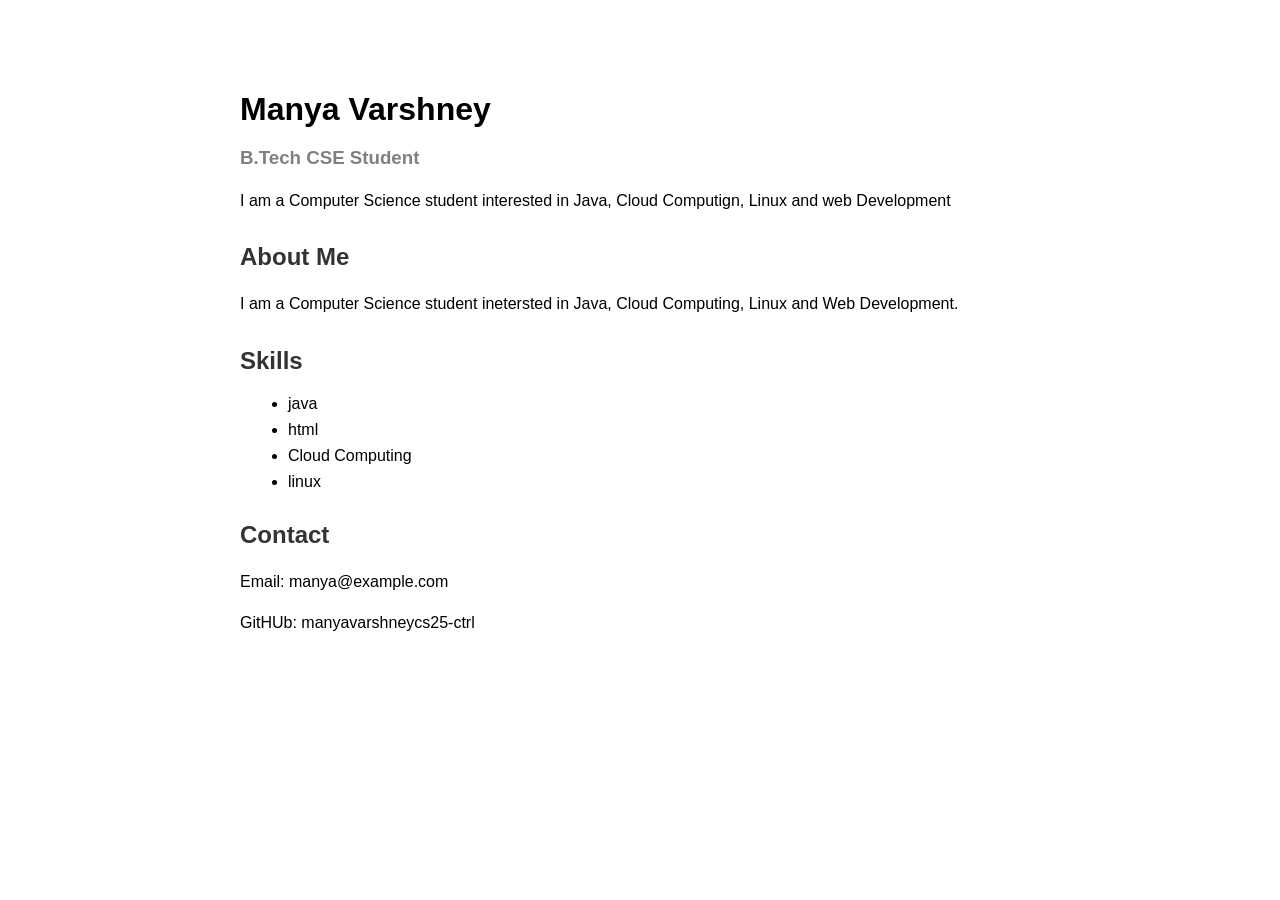
<file: index.html>
<!DOCTYPE html>
<html>
	<head>
		<title>Manya Varshney | Portfolio</title>
                <link rel="stylesheet" href="style.css">

	</head>
	<body>

            <div class="container">
		<h1>Manya Varshney</h1>
		<h3>B.Tech CSE Student</h3>
                 <p>
                      I am a Computer Science student interested in Java, Cloud Computign, Linux and web Development
                 </p>

                <h2>About Me</h2>
                <p>I am a Computer Science student inetersted in Java, Cloud Computing, Linux and Web Development.</p>

		<h2>Skills</h2>
		<ul>
			<li>java</li>
			<li>html</li>
			<li>Cloud Computing</li>
			<li>linux</li>
		</ul>

		<h2>Contact</h2>
		<p>Email: manya@example.com</p>
		<p>GitHUb: manyavarshneycs25-ctrl</p>

	</body>
</html>
</file>
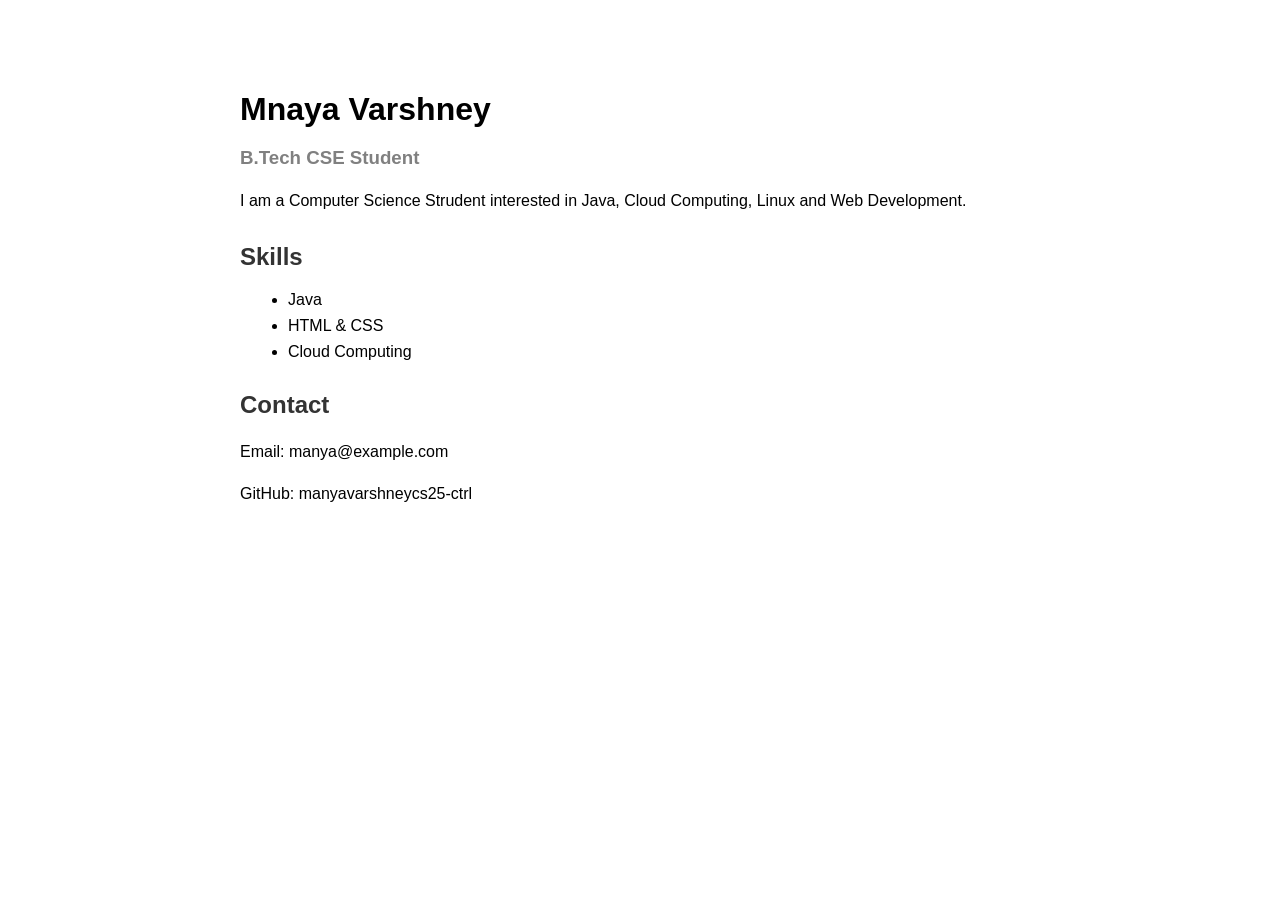
<file: inedx.html>
<!DOCKTYPE html>
<html>
<head>
    <title>Manya Varshney | Portfolio</title>
    <link rel ="stylesheet" href="style.css">
</head>
<body>
   <div class="container">
     <h1>Mnaya Varshney</h1>
     <h3>B.Tech CSE Student</h3>
    
     <p>I am a Computer Science Strudent interested in Java, Cloud Computing, Linux and Web Development.</p>
    <h2>Skills</h2>
    <ul>
      <li>Java</li>
      <li>HTML & CSS</li>
      <li>Cloud Computing</li>
   </ul>

    <h2>Contact</h2>
    <p>Email: manya@example.com</p>
    <p>GitHub: manyavarshneycs25-ctrl</p>
  </div>

</body>
</html>
</file>
<file: style.css>
body{
    font-family: Arial, sans-serif;
    backgroung-color: #f2f2f2;
    margin:0;
    padding: 40px;
}
.container{
    max-width: 800px;
    margin: auto;
    backgroung-color: white;
    padding: 30px;
    border-radius: 10px;
}
h1{
    margin-bottom: 5px;
}
h3{
    color: gray;
}
h2{
    color: #333333;
    margin-top: 30px;
}
p{
    line-height: 1.6;
}
li{
    margin: 8px;
}
b{
    color: #444444;
}
</file>
